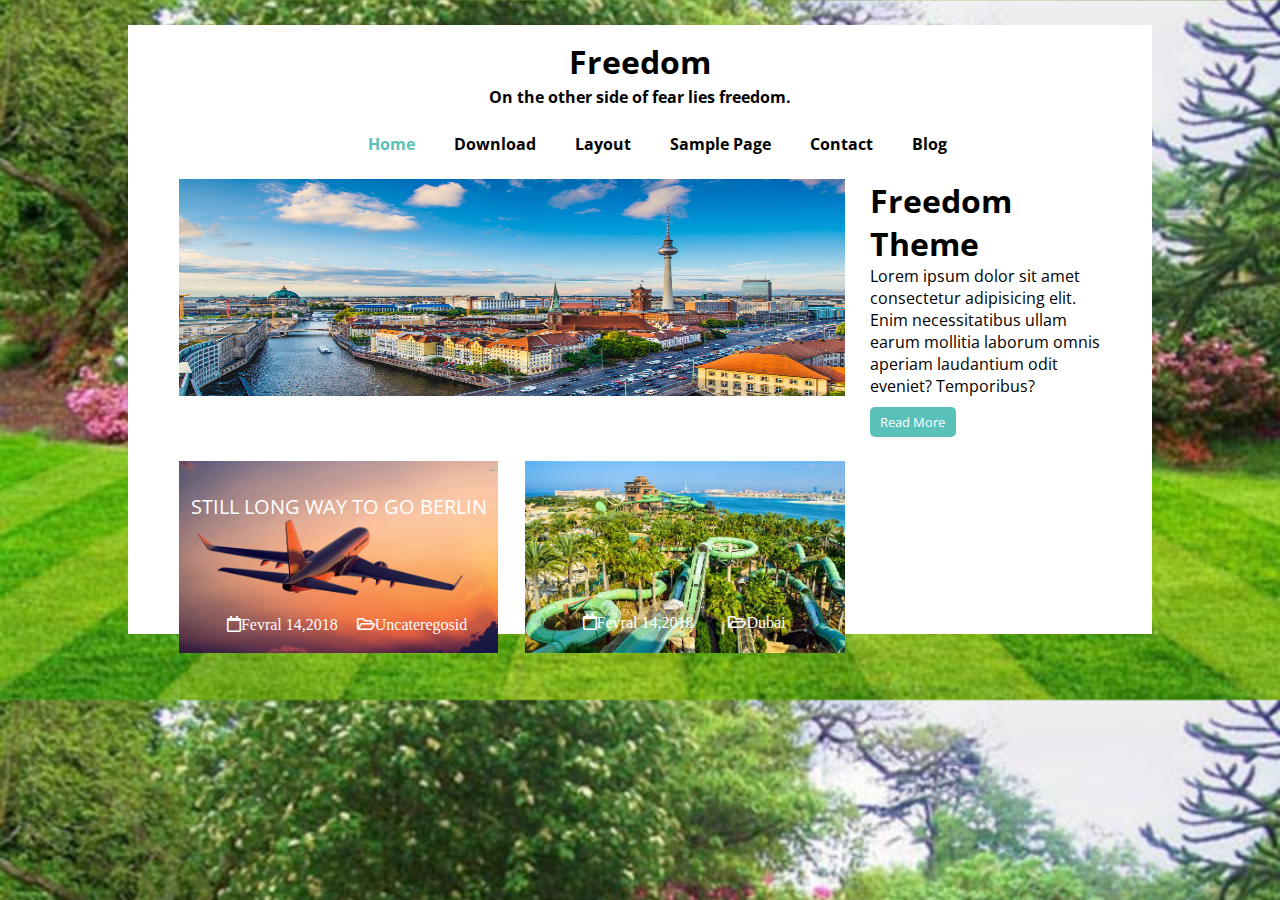
<file: template 2/index.html>
<!DOCTYPE html>
<html lang="en">

<head>
    <meta charset="UTF-8">
    <meta name="viewport" content="width=device-width, initial-scale=1.0">
    <meta http-equiv="X-UA-Compatible" content="ie=edge">
    <title>Temlate2</title>
    <link href="https://fonts.googleapis.com/css?family=Open+Sans" rel="stylesheet">
    <link href="https://use.fontawesome.com/releases/v5.0.8/css/all.css" rel="stylesheet">
    <link rel="stylesheet" href="css/main.css">
</head>

<body>
    <nav>
        <div class="container">
            <div class="arxaBG">
                <p class="basliq">Freedom</p>
                <p class="basliq2">On the other side of fear lies freedom.</p>
                <div class="menu">
                    <ul>
                        <li>Home</li>
                        <li>Download</li>
                        <li>Layout</li>
                        <li>Sample Page</li>
                        <li>Contact</li>
                        <li>Blog</li>
                    </ul>
                </div>
                <div class="yazi1">
                    <div class="yazi2">
                        <img src="berlin.jpg" alt="">
                    </div>
                    <div class="yazi3">
                        <p class="r1">Freedom Theme</p>
                        <p class="r2">Lorem ipsum dolor sit amet consectetur adipisicing elit. Enim necessitatibus ullam earum mollitia
                            laborum omnis aperiam laudantium odit eveniet? Temporibus?</p>
                        <button class="btn1">Read More</button>    
                    </div>
                    <div class="clearFix"></div>     
                </div>
                    <div class="footer">
                        <div class="lp">
                            <p class="p1">STILL LONG WAY TO GO BERLIN</p>
                            <i id="i1" class="far fa-calendar">Fevral 14,2018</i>
                            <i  id="i2" class="far fa-folder-open">Uncateregosid</i>
                        </div>
                        <div class="rp">
                                <i id="i1" class="far fa-calendar">Fevral 14,2018</i>
                                <i  id="i2" class="far fa-folder-open">Dubai</i>
                        </div>
                    </div>
            </div>
        </div>
    </nav>
</body>

</html>
</file>
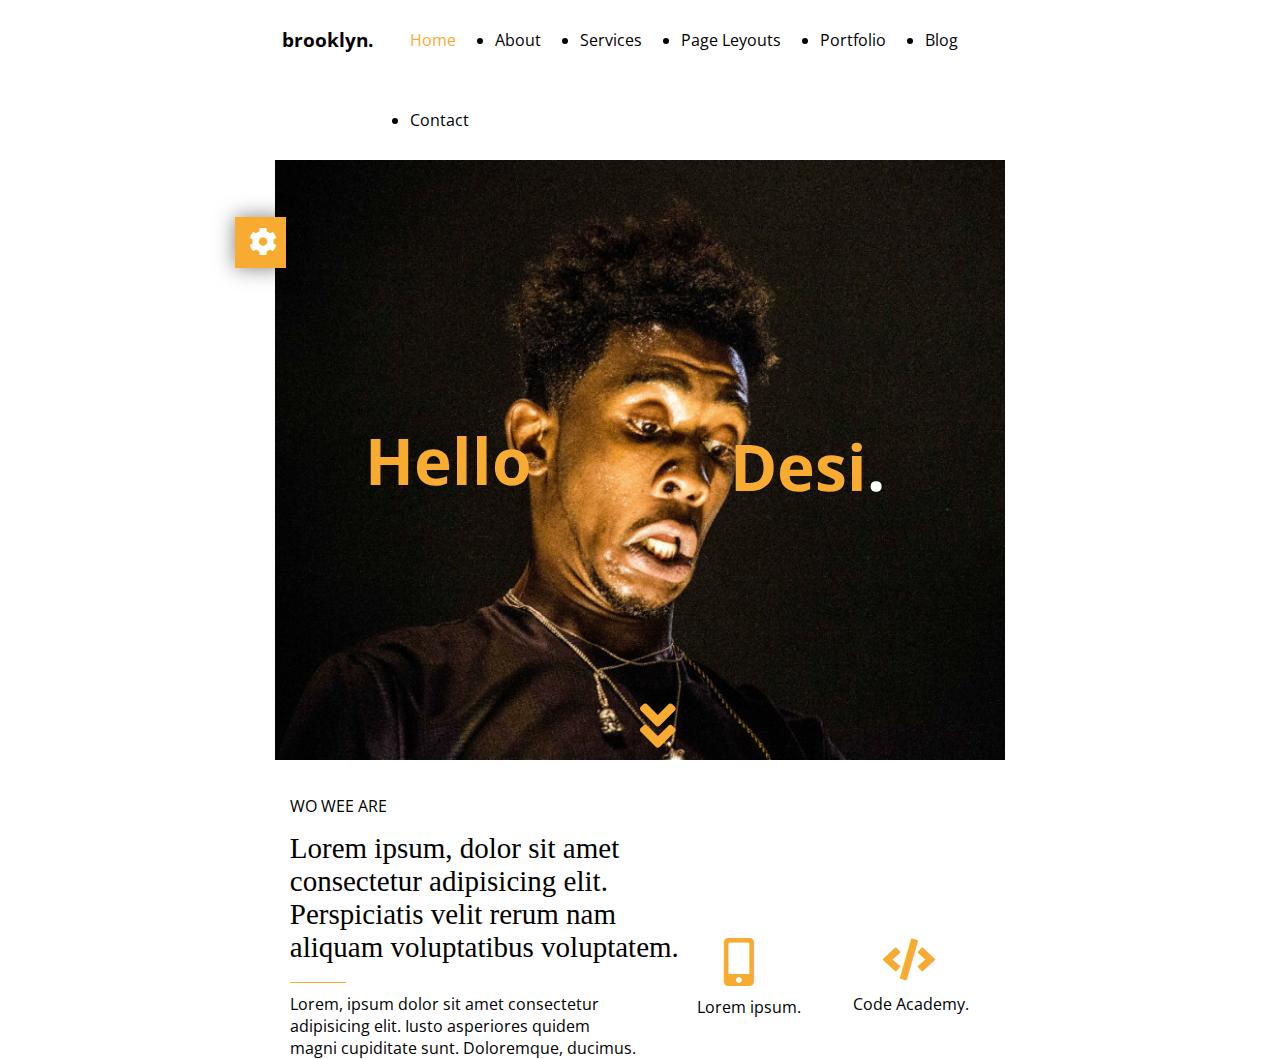
<file: template1/index.html>
<!DOCTYPE html>
<html lang="en">
<head>
    <meta charset="UTF-8">
    <meta name="viewport" content="width=device-width, initial-scale=1.0">
    <meta http-equiv="X-UA-Compatible" content="ie=edge">
    <title>Template1</title>
    <link href="https://fonts.googleapis.com/css?family=Open+Sans" rel="stylesheet">
    <link href="https://use.fontawesome.com/releases/v5.0.8/css/all.css" rel="stylesheet">
    <link rel="stylesheet" href="css/main.css">
</head>
<body>
   <nav>
       <div class="container">
        <div class="logo">
            <h3>brooklyn.</h3>
        </div>
        <div class="menu">
            <ul class="menu1">
                <li>Home</li>
                <li>About</li>
                <li>Services</li>
                <li>Page Leyouts</li>
                <li>Portfolio</li>
                <li>Blog</li>
                <li>Contact</li>
            </ul>
        </div>
       </div>  
       <div class="clearFix"></div>
   <nav>
   <header>
                <div class="container2">
                    <div class="main">
                       <h1 class="h1">Hello</h1>
                       <h1 class="h2">Desi<span class="s1">.</span></h1>
                       <i id="i2" class="fas fa-angle-double-down"></i>
                       <div class="aaa1"></div>
                       <i id="i1" class="fas fa-cog"></i>
                    </div>
                </div>
   </header>

        <section id="footer">
                    <div class="container">
                        <div class="left">
                            <p class="l1">WO WEE ARE</p>
                            <p class="l2">Lorem ipsum, dolor sit amet consectetur adipisicing elit. Perspiciatis velit rerum nam aliquam voluptatibus voluptatem.</p>
                            <p class="l3">________</p>
                            <p class="l4">Lorem, ipsum dolor sit amet consectetur adipisicing elit. Iusto asperiores quidem magni cupiditate sunt. Doloremque, ducimus.</p>
                        </div>
                        <div class="right">
                                <i id="i3" class="fas fa-mobile-alt"></i>
                                <p class="r1">Lorem ipsum.</p>
                        </div>
                        <div class="right2">
                                <i  id="i4"  class="fas fa-code"></i>
                                <p class="r2"> Code Academy.</p>
                        </div>
                      </div>
                            
        </section>


        </body>
</html>
</file>
<file: template 2/css/main.css>
/* DEFAULT VALUES */
* {
    margin: 0;
    padding: 0;
    box-sizing: border-box;
    font-family: 'Open Sans', sans-serif;
}
a {
    text-decoration: none;
}
li {
    list-style-type: none;
}

/* END OF DEFAULT VALUES */
body{
    background-image:url("../garden.jpg");
    background-size: cover;
}
.arxaBG{
    background-color:white;
    width:80%;
    margin:auto;
    height:609px;
    margin-top:25px; 
}
.basliq{
    text-align: center;
    font-size:2em;
    font-weight: bold;
    padding: 15px;
    padding-bottom:3px;
}
.basliq2{
    text-align: center;
    font-size:1em;
    font-weight: bold;
}
.menu{
    text-align:center;
}
.menu ul li{
    display: inline-block;
    margin-left:35px;
    margin-top:25px;
    font-weight: bold;
}
.menu ul li:nth-child(1){
    color:#59c0ba;
}
.menu ul li:hover{
    color:#59c0ba;
    transition: all 0.3s linear;
    cursor: pointer;
}
.sekil1{
    width:61%;
    height: 180px;
    margin-left: 105px;
    margin-top: 35px;
    float:left;
}
.yazi2{
    float: left;
    width: 65%;
    margin-left: 51px;
    margin-top: 24px;

}
.yazi3{
    width: 24%;
    float: left;
    margin-top: 24px;
    margin-left:25px;    
}
.yazi2 img{
    width: 100%;
    height: 217px;
}
.yazi3 .r1{ 
    font-weight: bold;
    font-size: 2em;
}
.clearFix{
    clear: both;
}
.btn1{
    width: 35%;
    height: 30px;
    background: #59c0ba;
    color:white;
    border:#59c0ba;
    border-radius: 5px;
    outline:none;
    margin-top:10px;
}
.footer{
    width: 65%;
    margin-left: 51px;
    margin-top: 24px;
}
.lp{
    background-image: url("../teyyare.jpg");
    background-size:cover;
    width:48%;
    height: 192px;
    float: left;
}
.footer .lp .p1{
    text-align: center;
    font-size:20px;
    color:white;
    padding-top:10%;
}
.footer .lp #i1{
    color:white;
    padding-top:30%;
    padding-left:15%;
    padding-right:5px;   
}
.footer .lp #i2{
    color:white;
    margin-left:10px;
}
.rp{
    background-image: url("../park.jpg");
    background-size:cover;
    width:48%;
    height: 192px;
    float: left;
    margin-left:4%;
}
.footer .rp #i1{
    color: white;
    padding-top: 48%;
    padding-left: 18%;
    padding-right: 21px;      
}
.footer .rp #i2{
    color:white;
    margin-left:10px;
}
</file>
<file: template1/css/main.css>
/* DEFAULT VALUES */

* {
    margin: 0;
    padding: 0;
    box-sizing: border-box;
    font-family: 'Open Sans', sans-serif;
}
a {
    text-decoration: none;
}
/* li {
    list-style-type: none;
} */

/* END OF DEFAULT VALUES */
.container{
    width: 76%;
    margin:auto;
}
.clearFix{
    clear: both;
}
/* header */
.logo{
    float: left;
    padding: 27px 128px;
    width: 10%;
    
}
.menu{
    float: left;
    width:70%;
}
nav .menu1 li{
    float: left;
}
nav .menu1 li{
    padding: 29px 16px;
    padding-left:0;
    margin-right: 23px;
    
}
nav .menu1 li:nth-child(1){
    list-style-type: none;
    color:#f7ab31;
}
nav .menu1 li:hover{
    color:#f7ab31;
    transition: all 0.3s linear;
    cursor: pointer;  
}
/* end header */

/* pictures */
header{
    width: 57%;
    margin:auto;
    height: 600px;
    background-image: url("../des.jpg");
    background-size: cover;
    background-position: center;
    position: relative;
}
.h1{
    font-size: 4em;
    top: 50%;
    left: 90px;
    transform: translateY(-50%);
    position: absolute;
    color:#f7ab31;
}
.h2{
    font-size: 4em;
    top: 51%;
    right: 120px;
    transform: translateY(-50%);
    position: absolute;
    color:#f7ab31;
}
.s1{
    color:white;
}
.aaa1{
    width: 7%;
    height: 51px;
    background: #f7ab31;
    position: relative;
    top: 57px;
    left: -40px;
    box-shadow: 0px 0px 20px rgba(0, 0,0, 0.5);

}
#i1{
    color: white;; 
    position: absolute;
    top: 7.5%;
    left: -49px;
    font-size: 28px; 
    padding: 10px; 
    animation: setting 2s infinite;
    margin:1.75%;
}
#i2{
    position: absolute;
    bottom: 1%;
    left: 50%;
    color: #f7ab31;
    font-size: 57px;    
}
@keyframes setting {
    0%   {transform: rotate(0deg)}
    25%  {transform: rotate(90deg)}
    50%  {transform: rotate(180deg)}
    75%  {transform: rotate(270deg)}
    100% {transform: rotate(360deg)}
}
/* end pictures */


/* footer */

#footer{
    width: 72%;
    margin:auto;
}
.container{
    position: relative;
}
.l1{
    margin-top:35px;
}
.l2{
    margin-top:15px;
    width:56%;
    font-family: bold;
    font-size:29px;
}
.l3{
    margin-top:0;
    color:#f7ab31;
    font-size:1em;
}
.l4{
    width: 50%;
    margin-top:7px;
}
.right{
    position: absolute;
    top: 54%;
    right: 27%;
}
#i3{
    font-size:3em;
    margin-bottom:10px;
    margin-left:26%;
    color:#f7ab31;  
}
.right2{
    position: absolute;
    top: 54.7%;
    right: 3%;
}
#i4{
    font-size:2.6em;
    margin-bottom:12px;
    color:#f7ab31;  
    margin-left:26%;
}
/* end footer */
</file>
